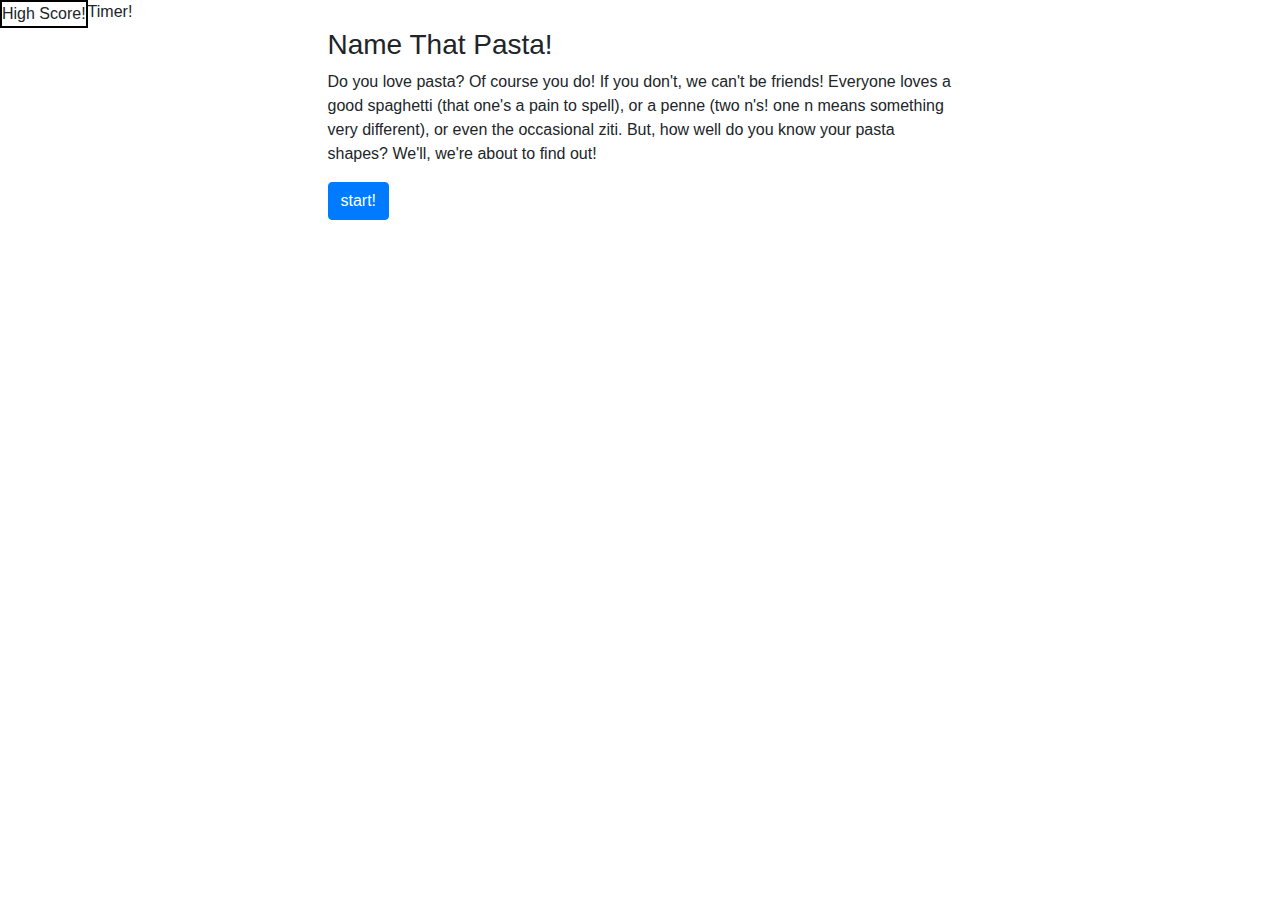
<file: index.html>
<!DOCTYPE html>
<html lang="en">

<head>
    <meta charset="UTF-8">
    <meta name="viewport" content="width=device-width, initial-scale=1.0">
    <title>Pasta Quiz!</title>
    <link rel="stylesheet" href="https://stackpath.bootstrapcdn.com/bootstrap/4.4.1/css/bootstrap.min.css"
        integrity="sha384-Vkoo8x4CGsO3+Hhxv8T/Q5PaXtkKtu6ug5TOeNV6gBiFeWPGFN9MuhOf23Q9Ifjh" crossorigin="anonymous">
    <link rel="stylesheet" href="css/stylesheet.css">
</head>


<body>
    <!--Header, full width -->
    <div class="row">
        <div id="header" class="col-sm-12">
            <div id="highscorePage">High Score!</div>
            <div class="timerSpace"><span id="timer">Timer!</span></div>
        </div>
    </div>
    <div class="row">
        <div id="spacer" class="col-sm-3"></div>
        <div id="quizbox" class="col-sm-6">
            <div id="questionSpace">
                <h3>Name That Pasta!</h1>
            </div>
            <div id="answerSpace">
                <p>Do you love pasta? Of course you do! If you don't, we can't be friends! Everyone loves a good
                    spaghetti
                    (that
                    one's a pain to spell), or a penne (two n's! one n means something very different), or even the
                    occasional
                    ziti. But, how well do you know your pasta shapes? We'll, we're about to find out!
                </p>
            </div>
            <div id="buttonSpace">
                <button id="start-button" class="btn btn-primary">start!</button>
            </div>
            <div id="answerResponse"></div>
        </div>
        <div id="spacer" class="col-sm-3"></div>
    </div>
    <!-- div float right, link to highschore page -->
    <!-- div float left, timer id: for link to javascript-->
    <!-- text box for maninupulation-->

    <script src="https://code.jquery.com/jquery-3.4.1.slim.min.js"
        integrity="sha384-J6qa4849blE2+poT4WnyKhv5vZF5SrPo0iEjwBvKU7imGFAV0wwj1yYfoRSJoZ+n"
        crossorigin="anonymous"></script>
    <script src="https://cdn.jsdelivr.net/npm/popper.js@1.16.0/dist/umd/popper.min.js"
        integrity="sha384-Q6E9RHvbIyZFJoft+2mJbHaEWldlvI9IOYy5n3zV9zzTtmI3UksdQRVvoxMfooAo"
        crossorigin="anonymous"></script>
    <script src="https://stackpath.bootstrapcdn.com/bootstrap/4.4.1/js/bootstrap.min.js"
        integrity="sha384-wfSDF2E50Y2D1uUdj0O3uMBJnjuUD4Ih7YwaYd1iqfktj0Uod8GCExl3Og8ifwB6"
        crossorigin="anonymous"></script>
    <script src="https://code.jquery.com/jquery-3.5.0.min.js"
        integrity="sha256-xNzN2a4ltkB44Mc/Jz3pT4iU1cmeR0FkXs4pru/JxaQ=" crossorigin="anonymous"></script>
    <script src="assets/script.js"></script>
</body>

</html>
</file>
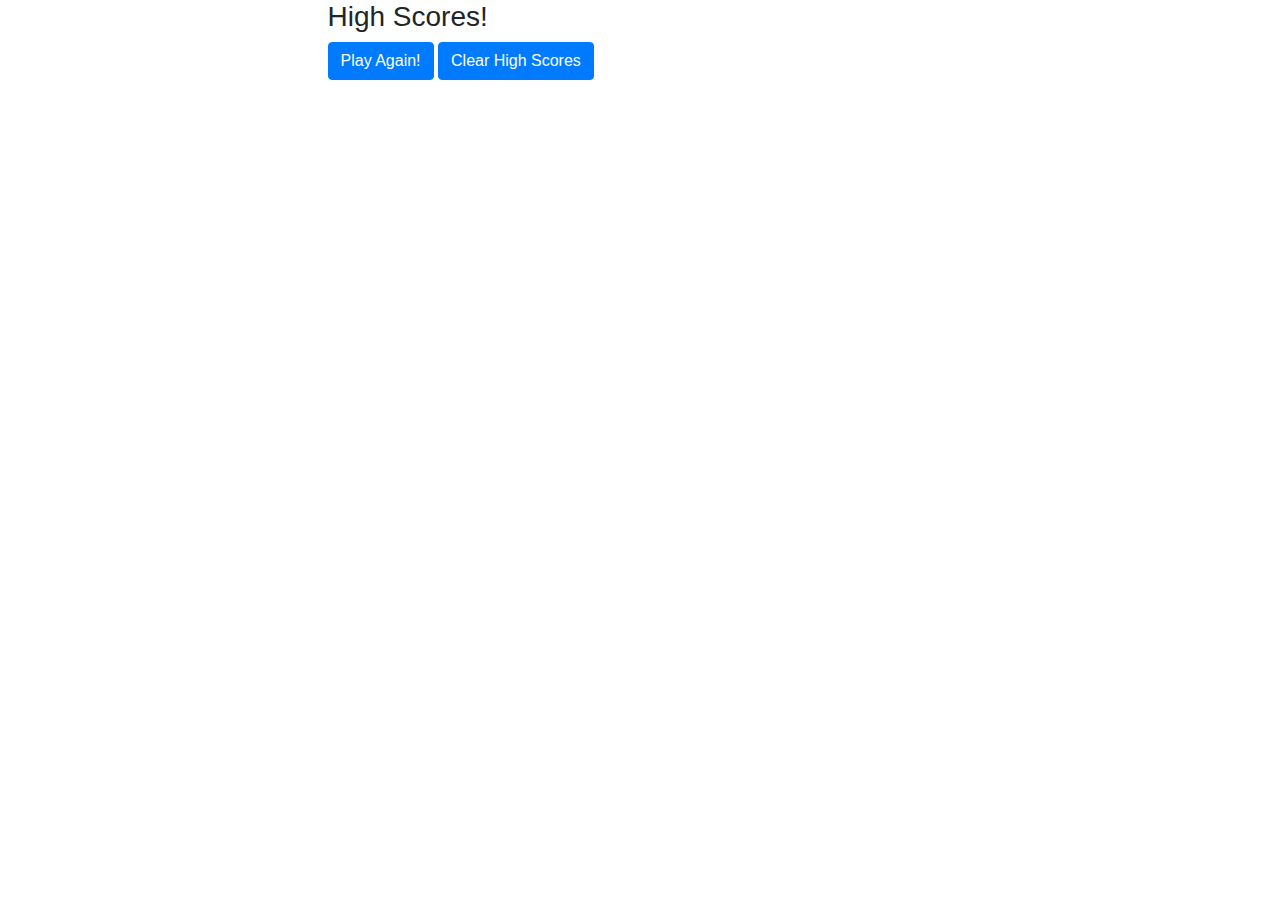
<file: highscore.html>
<!DOCTYPE html>
<html lang="en">

<head>
    <meta charset="UTF-8">
    <meta name="viewport" content="width=device-width, initial-scale=1.0">
    <title>High Scores</title>
    <link rel="stylesheet" href="https://stackpath.bootstrapcdn.com/bootstrap/4.4.1/css/bootstrap.min.css"
        integrity="sha384-Vkoo8x4CGsO3+Hhxv8T/Q5PaXtkKtu6ug5TOeNV6gBiFeWPGFN9MuhOf23Q9Ifjh" crossorigin="anonymous">
</head>

<body>
    <!-- h1 for "high scores"-->
    <!-- text box for manipulation through javascript-->
    <!-- button "go back"-->
    <!-- button - "clear high scores"-->
    <div class="row">
        <div id="spacer" class="col-sm-3"></div>
        <div id="quizbox" class="col-sm-6">
            <div id="highScores">
                <h3>High Scores!</h1>
            </div>
            <div id="scoreBoard">
            </div>
            <div id="buttonSpace">
                <a href="index.html" id="restartButton" class="btn btn-primary">Play Again!</a>
                <button id="clearHighScores" class="btn btn-primary">Clear High Scores</button>
            </div>
        </div>
    </div>

    <script src="https://code.jquery.com/jquery-3.4.1.slim.min.js"
        integrity="sha384-J6qa4849blE2+poT4WnyKhv5vZF5SrPo0iEjwBvKU7imGFAV0wwj1yYfoRSJoZ+n"
        crossorigin="anonymous"></script>
    <script src="https://cdn.jsdelivr.net/npm/popper.js@1.16.0/dist/umd/popper.min.js"
        integrity="sha384-Q6E9RHvbIyZFJoft+2mJbHaEWldlvI9IOYy5n3zV9zzTtmI3UksdQRVvoxMfooAo"
        crossorigin="anonymous"></script>
    <script src="https://stackpath.bootstrapcdn.com/bootstrap/4.4.1/js/bootstrap.min.js"
        integrity="sha384-wfSDF2E50Y2D1uUdj0O3uMBJnjuUD4Ih7YwaYd1iqfktj0Uod8GCExl3Og8ifwB6"
        crossorigin="anonymous"></script>
    <script src="https://code.jquery.com/jquery-3.5.0.min.js"
        integrity="sha256-xNzN2a4ltkB44Mc/Jz3pT4iU1cmeR0FkXs4pru/JxaQ=" crossorigin="anonymous"></script>
    <script src="assets/script.js"></script>
</body>

</html>
</file>
<file: css/stylesheet.css>
#highscorePage {
    float: left;
    border: solid black 2px;
    clear: both;
   
};

.timerSpace{
float: right;
border: solid red 2px;


};
</file>
